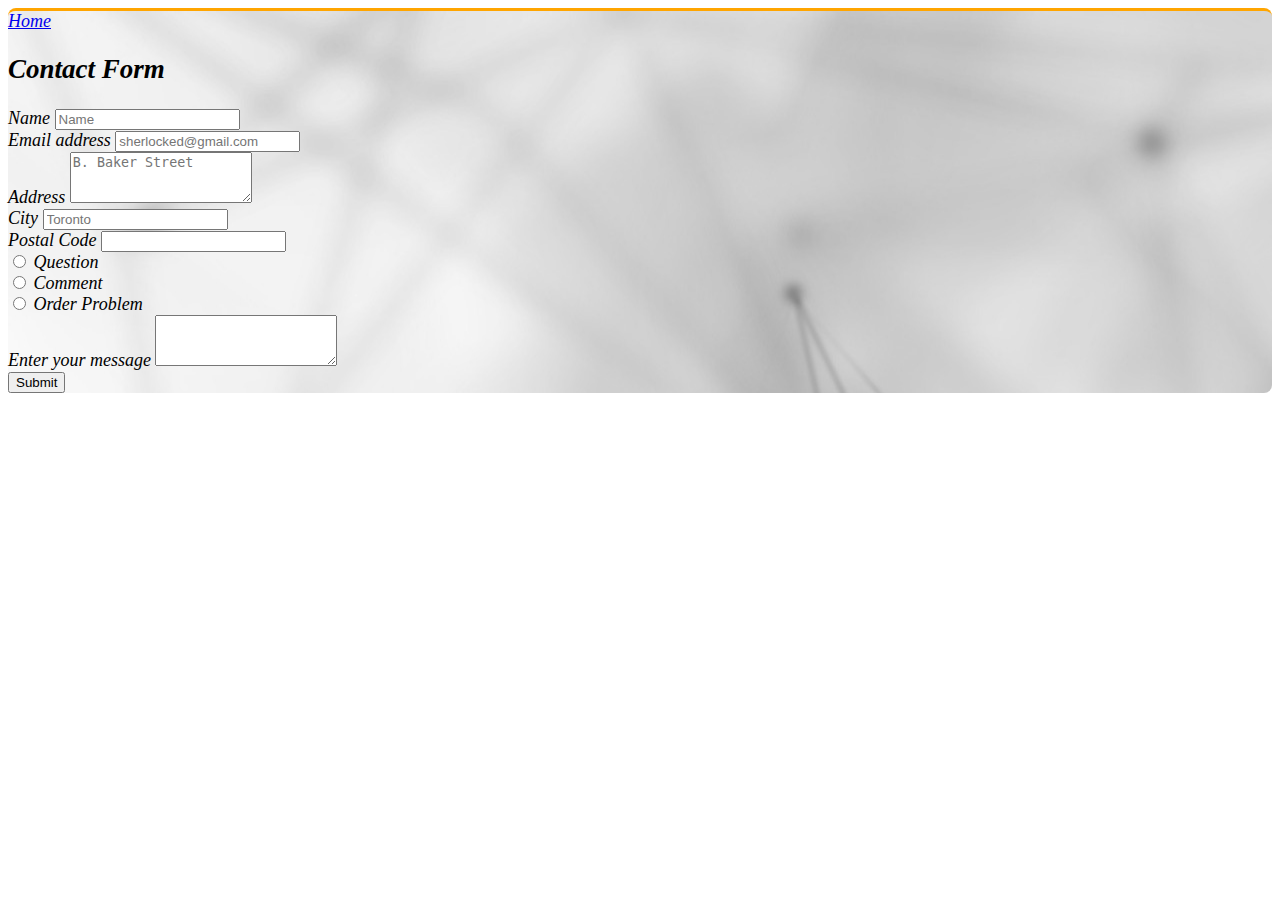
<file: contact.html>
<!DOCTYPE html>
<html lang="en">


<head>
    <meta charset="UTF-8">
    <meta name="viewport" content="width=device-width, initial-scale=1.0">
    <title>Contact Form</title>

    <link rel="stylesheet" href="https://stackpath.bootstrapcdn.com/bootstrap/4.5.1/css/bootstrap.min.css"
        integrity="sha384-VCmXjywReHh4PwowAiWNagnWcLhlEJLA5buUprzK8rxFgeH0kww/aWY76TfkUoSX" crossorigin="anonymous">

    <style>
        .box {
            background-image: url(./images/background.jpg);
            border-top: 3px solid orange;
            border-radius: 8px;
            font-family: "Human BBY", Times New Roman, serif;
            font-size: 18px;
            font-style: italic;
            font-weight: 400;
            color: initial;
        }
    </style>
</head>

<body>
    

    <div class="container">
        
        <div class="shadow box mt-5 p-5">
            <a class="menulink" href="index.html"  onclick="setupPage()">Home</a>
            <h2 class="text-center">Contact Form</h2>
            <form
  action="https://httpbin.org/post"
  method="POST"
>
                <div class="form-group">
                    <label for="exampleFormControlInput1">Name</label>
                    <input name="name" type="text" class="form-control" id="exampleFormControlInput1" placeholder="Name">
                </div>

                <div class="form-group">
                    <label for="exampleFormControlInput1">Email address</label>
                    <input name="email" type="email" class="form-control" id="exampleFormControlInput1"
                        placeholder="sherlocked@gmail.com">
                </div>

                <!-- address -->
                <div class="form-group">
                    <label for="exampleFormControlTextarea1">Address</label>
                    <textarea name="address" class="form-control" id="exampleFormControlTextarea1" rows="3"
                        placeholder="B. Baker Street"></textarea>
                </div>

                <div class="form-group">
                    <label for="exampleFormControlTextarea1">City</label>
                    <input name="city" class="form-control" list="browsers" name="browser" id="browser" placeholder="Toronto"
                        autocomplete="off">
                    <datalist id="browsers">
                        <option value="Toronto">
                        <option value="Vancouver">
                        <option value="Ottawa">
                        <option value="Montreal">
                        <option value="Calgary">
                        <option value="Alberta"></option>
                    </datalist>
                </div>

                <div class="form-group">
                    <label for="exampleFormControlTextarea1">Postal Code</label>
                    <input name="p-code" type="text" class="form-control">
                </div>

                <div class="form-group">
                    <div class="form-check form-check-inline">
                        <input class="form-check-input" type="radio" name="inlineRadioOptions" id="inlineRadio1"
                            value="option1" onclick="hideOrderFiled()">
                        <label class="form-check-label" for="inlineRadio1"> Question </label>
                    </div>
                    <div class="form-check form-check-inline">
                        <input class="form-check-input" type="radio" name="inlineRadioOptions" id="inlineRadio2"
                            value="option2" onclick="hideOrderFiled()">
                        <label class="form-check-label" for="inlineRadio2">Comment</label>
                    </div>
                    <div class="form-check form-check-inline">
                        <input class="form-check-input" type="radio" name="inlineRadioOptions" id="inlineRadio3"
                            value="option2" onclick="showOrderField()">
                        <label class="form-check-label" for="inlineRadio3">Order Problem</label>
                    </div>
                </div>

                <div class="form-group">
                    <input name="order-number" id="order-number" style="display: none;" type="text" class="form-control w-25" placeholder="Order Number">
                </div>

                <div class="form-group">
                    <label for="exampleFormControlTextarea1">Enter your message</label>
                    <textarea name="message" class="form-control" id="exampleFormControlTextarea1" rows="3"></textarea>
                </div>

                <div class="form-group">
                    <input name="myname" type="hidden" class="form-control" value="YOUR_NAME">
                </div>

                <button type="submit" class="btn btn-primary">Submit</button>
            </form>
        </div>
    </div>


    <script src="https://code.jquery.com/jquery-3.5.1.slim.min.js"
        integrity="sha384-DfXdz2htPH0lsSSs5nCTpuj/zy4C+OGpamoFVy38MVBnE+IbbVYUew+OrCXaRkfj"
        crossorigin="anonymous"></script>
    <script src="https://cdn.jsdelivr.net/npm/popper.js@1.16.1/dist/umd/popper.min.js"
        integrity="sha384-9/reFTGAW83EW2RDu2S0VKaIzap3H66lZH81PoYlFhbGU+6BZp6G7niu735Sk7lN"
        crossorigin="anonymous"></script>
    <script src="https://stackpath.bootstrapcdn.com/bootstrap/4.5.1/js/bootstrap.min.js"
        integrity="sha384-XEerZL0cuoUbHE4nZReLT7nx9gQrQreJekYhJD9WNWhH8nEW+0c5qq7aIo2Wl30J"
        crossorigin="anonymous"></script>
</body>

<script src="script.js"> </script>

</html>
</file>
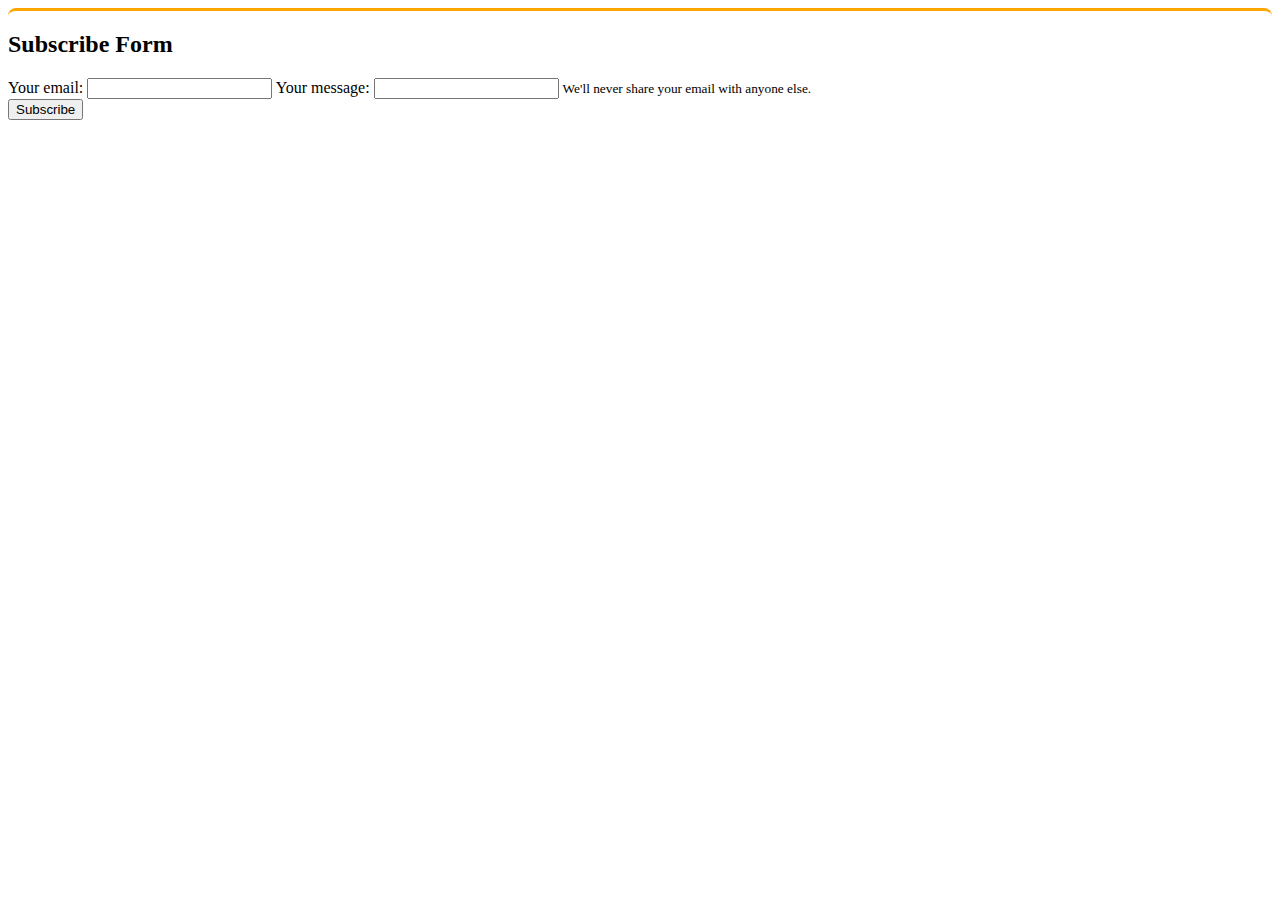
<file: subscribe.html>
<!DOCTYPE html>
<html lang="en">

<head>
    <meta charset="UTF-8">
    <meta name="viewport" content="width=device-width, initial-scale=1.0">
    <title>Subscribe Form</title>

    <link rel="stylesheet" href="https://stackpath.bootstrapcdn.com/bootstrap/4.5.1/css/bootstrap.min.css"
        integrity="sha384-VCmXjywReHh4PwowAiWNagnWcLhlEJLA5buUprzK8rxFgeH0kww/aWY76TfkUoSX" crossorigin="anonymous">

    <style>
        .box{
            border-top: 3px solid orange;
            border-radius: 8px;
        }
    </style>
</head>

<body>

    <div class="container">
        <div class="shadow box mt-5 p-5">
            <h2 class="text-center">Subscribe Form</h2>
            <form
  action="https://formspree.io/xeqrddna"
  method="POST"
>
  <label>
    Your email:
    <input type="text" name="_replyto">

  </label>
  <label>
    Your message:
    <input type="text" name="message">
  </label>
  <small id="emailHelp" class="form-text text-muted">We'll never share your email with anyone else.</small>
  <br>

  <!-- your other form fields go here -->

  <button type="submit" class="btn btn-primary">Subscribe</button>
</form>
           
        </div>
    </div>


    <script src="https://code.jquery.com/jquery-3.5.1.slim.min.js"
        integrity="sha384-DfXdz2htPH0lsSSs5nCTpuj/zy4C+OGpamoFVy38MVBnE+IbbVYUew+OrCXaRkfj"
        crossorigin="anonymous"></script>
    <script src="https://cdn.jsdelivr.net/npm/popper.js@1.16.1/dist/umd/popper.min.js"
        integrity="sha384-9/reFTGAW83EW2RDu2S0VKaIzap3H66lZH81PoYlFhbGU+6BZp6G7niu735Sk7lN"
        crossorigin="anonymous"></script>
    <script src="https://stackpath.bootstrapcdn.com/bootstrap/4.5.1/js/bootstrap.min.js"
        integrity="sha384-XEerZL0cuoUbHE4nZReLT7nx9gQrQreJekYhJD9WNWhH8nEW+0c5qq7aIo2Wl30J"
        crossorigin="anonymous"></script>
</body>

</html>
</file>
